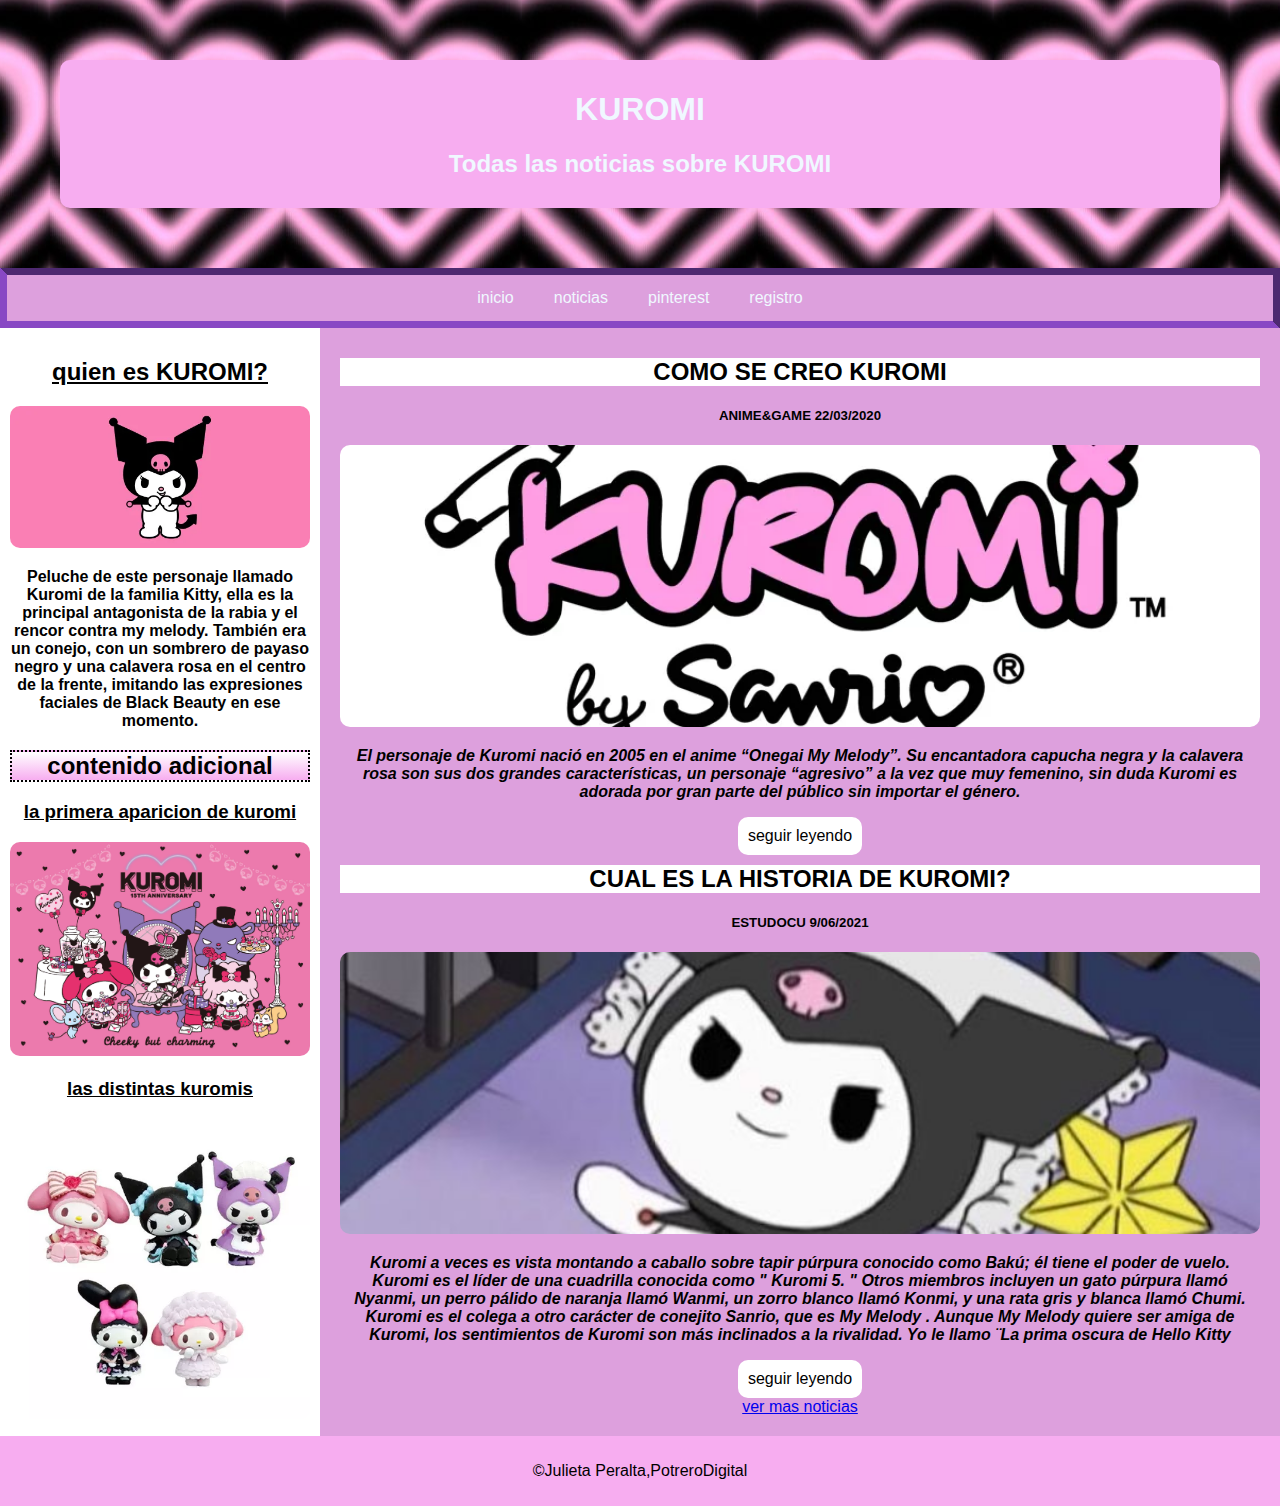
<file: index.html>
<!DOCTYPE html>
<html lang="en">
<head>
    <meta charset="UTF-8">
    <meta name="viewport" content="width=device-width, initial-scale=1.0">
    <title>mi proyecto</title>
    <link rel="stylesheet" href="public/css/style.css">
    <link rel="icon" href="public/img/icono-corazon-rosa-elemento-aislado-sobre-fondo-blanco_541075-1090.avif">
</head>
<body>
<!--header--> 
<header>
    <div>
        <h1>KUROMI</h1>
        <H2>Todas las noticias sobre KUROMI</H2>
    </div>
</header>
 <!-- navbar -->
<nav class="navbar">
<a href="index.html">inicio</a>
<a href="public/views/notocias.html">noticias</a>
<a href="https://ar.pinterest.com/marialuciacueva/kuromi/">pinterest</a>
<a href="public/views/formulario.html" >registro</a>
</nav>
<!-- pricipal-->
<div class="principal">
<aside>
    <h2 class="asidetitle">quien es KUROMI?</h2>
    <a href="" class="image"><img src="public/img/kuromi logo.webp" alt=""> <source></a>
    <p> <strong>Peluche de este personaje llamado Kuromi de la familia Kitty, ella es la principal antagonista de la rabia y el rencor contra my melody. También era un conejo, con un sombrero de payaso negro y una calavera rosa en el centro de la frente, imitando las expresiones faciales de Black Beauty en ese momento.</strong> 
    </p>
    <h2 class="ca">contenido adicional</h2>
    <h3 class="asidetitle"> la primera aparicion de kuromi</h3>
    <a href="" class="image"><img src="public/img/iniciop de kuromi.jpg" alt=""></a>
    <h3 class="asidetitle"> las distintas kuromis</h3>
    <a href="" class="image"><img src="public/img/distintas kuropmis.webp" alt=""></a>
</aside>

<main>
    <article>
        <h2 class="dashed" ><strong>COMO SE CREO KUROMI</strong></h2>
        <h5>ANIME&GAME 22/03/2020</h5>
        <img src="public/img/san rio kurmoi.webp" alt="">
        <p><strong> El personaje de Kuromi nació en 2005 en el anime “Onegai My Melody”. Su encantadora capucha negra y la calavera rosa son sus dos grandes características, un personaje “agresivo” a la vez que muy femenino, sin duda Kuromi es adorada por gran parte del público sin importar el género.</strong></p>
        <a href="https://www.moshimoshi-nippon.jp/es/295247#:~:text=El%20personaje%20de%20Kuromi%20nació,público%20sin%20importar%20el%20género." class="readmore"> seguir leyendo</a>
    </article>
    <article>
        <h2 class="dashed"><strong>cual es la historia de KUROMI?</strong></h2>
        <h5>ESTUDOCU 9/06/2021</h5>
        <img src="public/img/kuromicama.jpg" alt="">
        <p><strong>Kuromi a veces es vista montando a caballo sobre tapir púrpura conocido como Bakú; él tiene el poder de vuelo. Kuromi es el líder de una cuadrilla conocida como " Kuromi 5. " Otros miembros incluyen un gato púrpura llamó Nyanmi, un perro pálido de naranja llamó Wanmi, un zorro blanco llamó Konmi, y una rata gris y blanca llamó Chumi. Kuromi es el colega a otro carácter de conejito Sanrio, que es My Melody . Aunque My Melody quiere ser amiga de Kuromi, los sentimientos de Kuromi son más inclinados a la rivalidad. Yo le llamo ¨La prima oscura de Hello Kitty</strong> </p>
        <a href="https://www.studocu.com/es-mx/document/universidad-hispano-yucatan/ciudadania-activa-sociales/kuromi/32646415" class="readmore"> seguir leyendo</a>
        <a href="https://hellokitty.fandom.com/wiki/Kuromi" class="seemore"> ver mas noticias</a>
    </article>
</main>
 </div>
 <!--footer-->
 <footer>
    <p>&copy;Julieta Peralta,PotreroDigital</p>
 </footer>
</body>
</html>
</file>
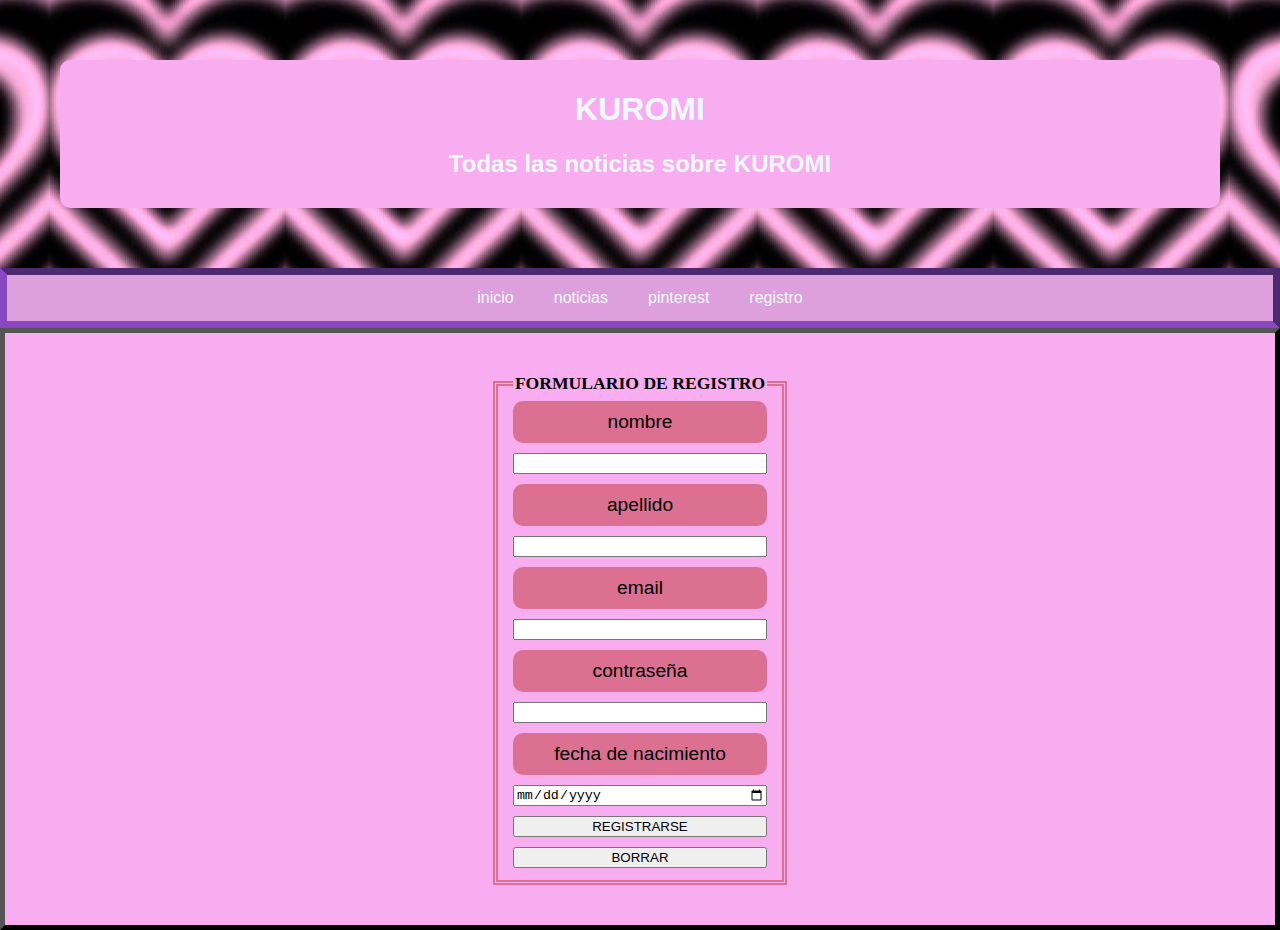
<file: public/views/formulario.html>
<!DOCTYPE html>
<html lang="en">
<head>
    <meta charset="UTF-8">
    <meta name="viewport" content="width=device-width, initial-scale=1.0">
    <link rel="stylesheet" href="../css/style.css">
    <title>mi fromulario</title>
    <LInk rel="icon" href="/public/img/icono-corazon-rosa-elemento-aislado-sobre-fondo-blanco_541075-1090.avif">
</head>
<body>
    <!--header-->
    <header>
        <div>
            <h1>KUROMI</h1>
            <H2>Todas las noticias sobre KUROMI</H2>
        </div>
    </header>
<!-- navbar -->
<nav class="navbar">
    <a href="index.html">inicio</a>
    <a href="public/views/notocias.html">noticias</a>
    <a href="https://ar.pinterest.com/marialuciacueva/kuromi/">pinterest</a>
    <a href="public/views/formulario.html">registro</a>
    </nav>
  
    
    <!--formulario-->
    <form action="">
        <fieldset>
            <legend>formulario de registro</legend>
            <label for="nombre">nombre</label>
            <input type="text" name="name" id="nombre">
            <label for="apellido">apellido</label>
            <input type="text" name="lname" id="apellido">
            <label for="email">email</label>
            <input type="email" name="email" id="email">
            <label for="pass">contraseña</label>
            <input type="password" name="contraseña" id="pass">
            <label for="fecha">fecha de nacimiento</label>
            <input type="date" name="date" id="fecha">
            <input type="submit" value="REGISTRARSE">
            <input type="reset" value="BORRAR">
        </fieldset>
    </form>
</body>
</html>
</file>
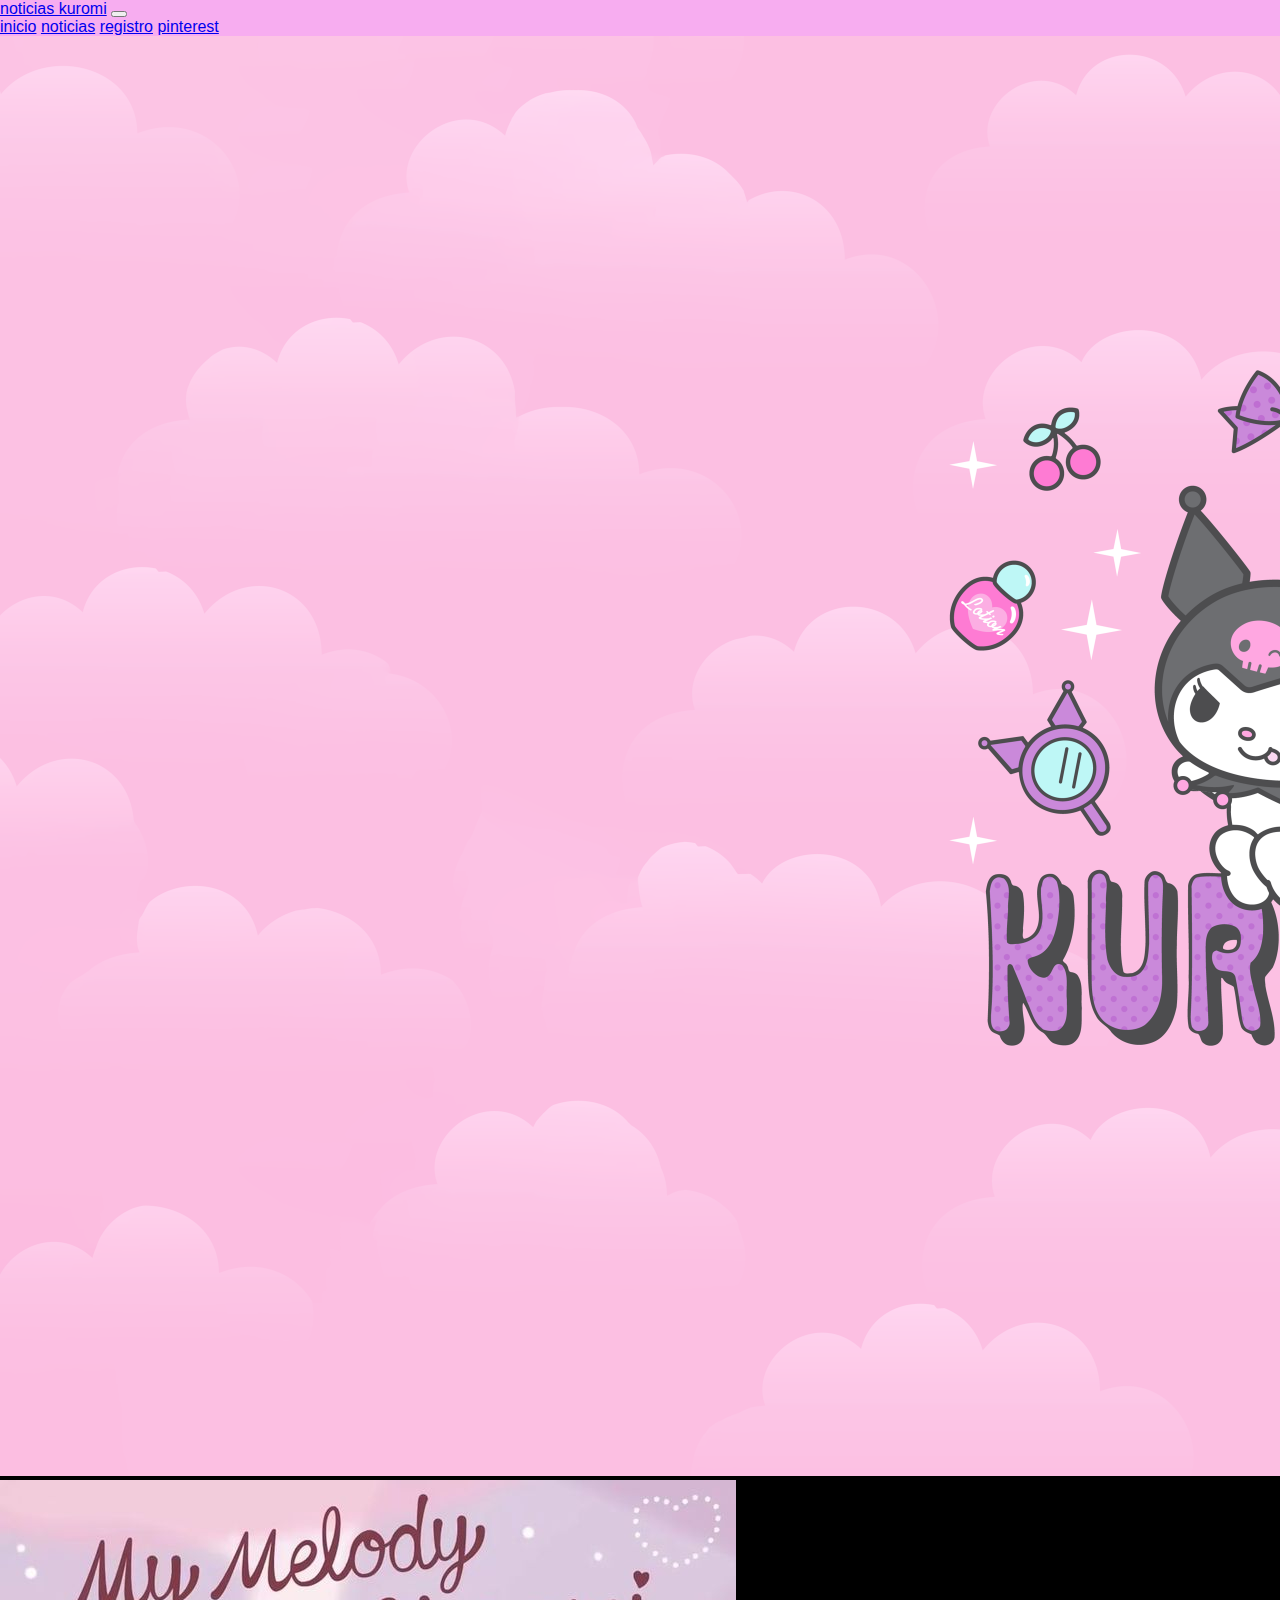
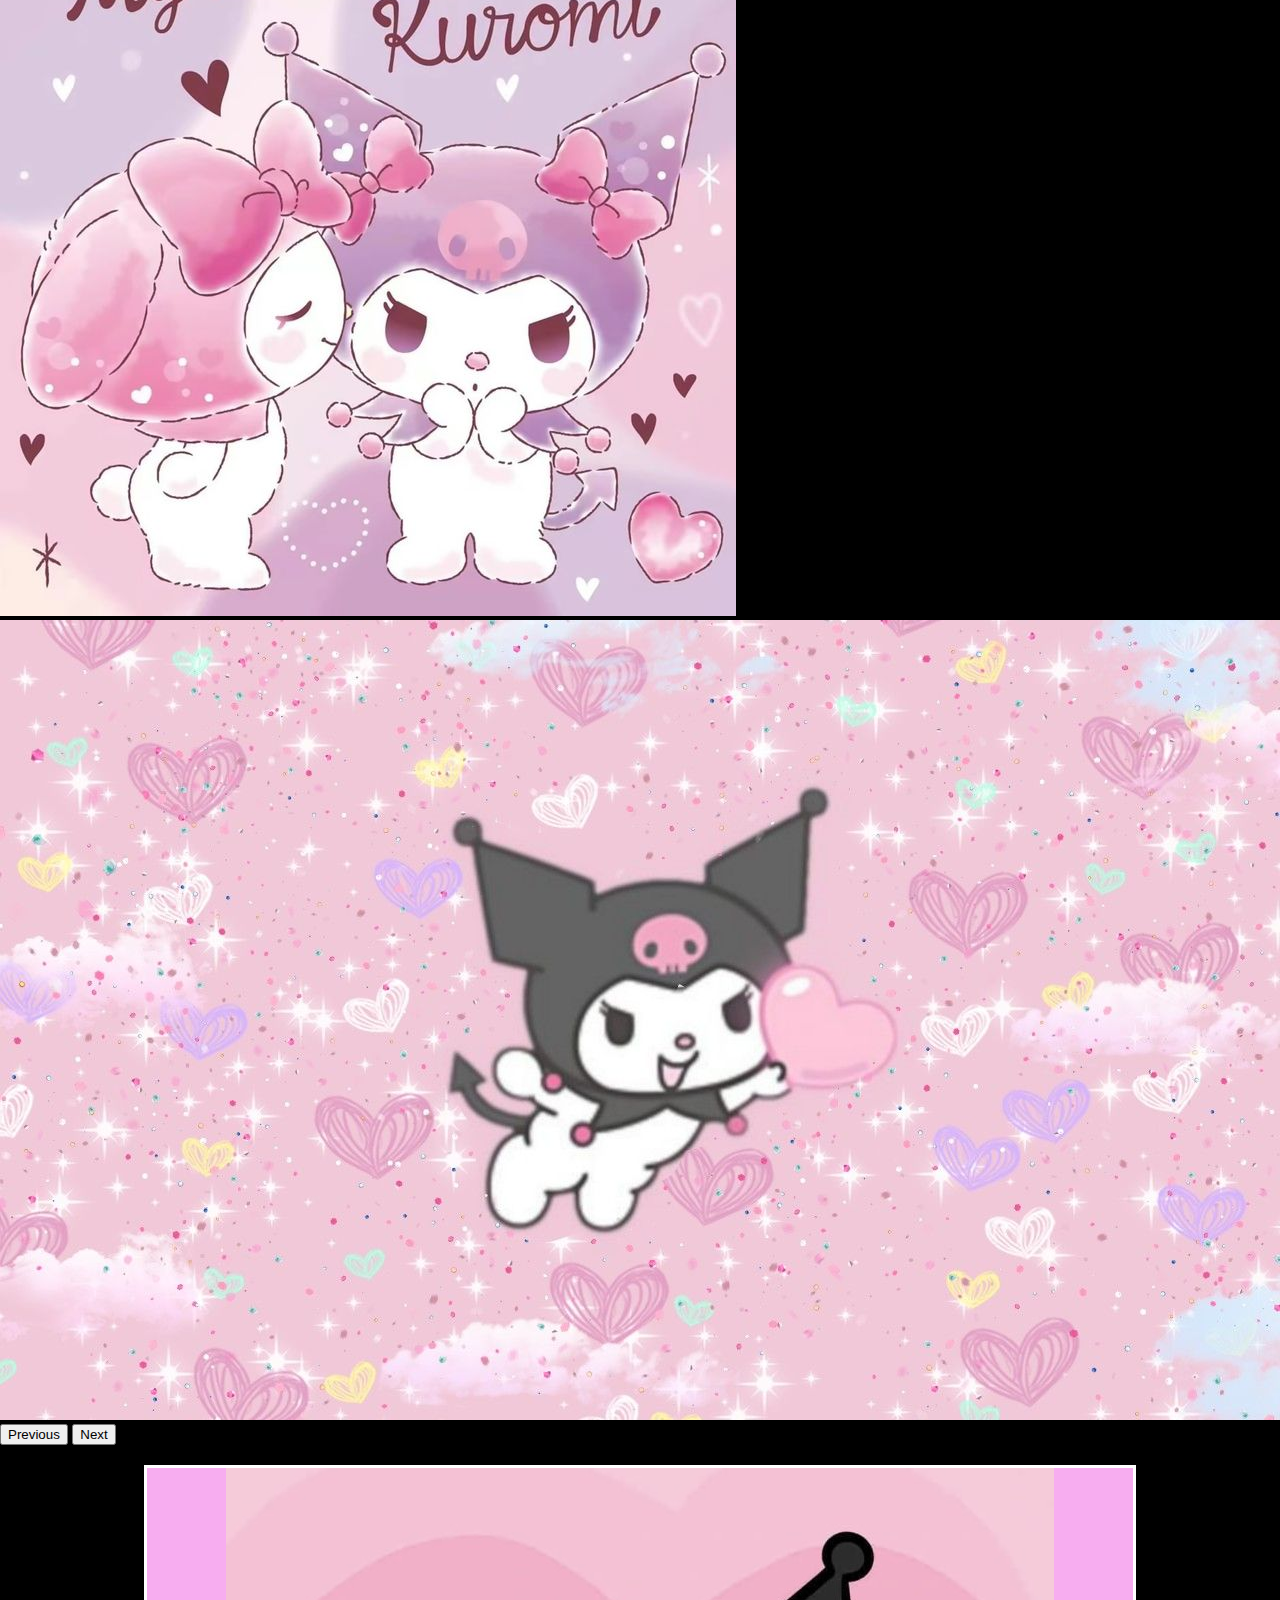
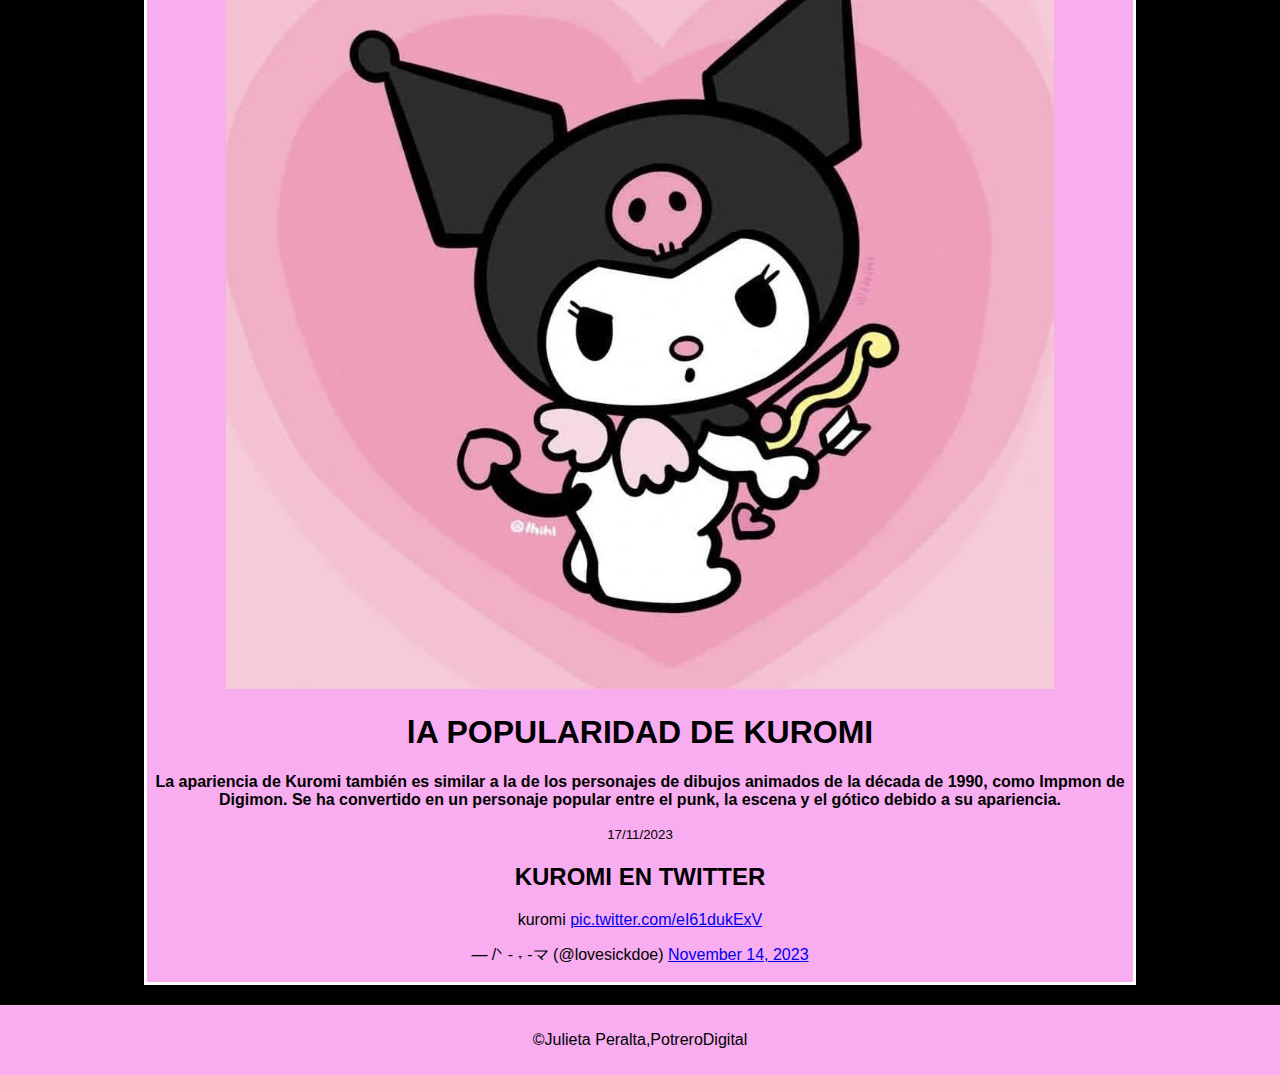
<file: public/views/notocias.html>
<!DOCTYPE html>
<html lang="en">
<head>
    <meta charset="UTF-8">
    <meta name="viewport" content="width=device-width, initial-scale=1.0">
    <link href="https://cdn.jsdelivr.net/npm/bootstrap@5.3.2/dist/css/bootstrap.min.css" rel="stylesheet" integrity="sha384-T3c6CoIi6uLrA9TneNEoa7RxnatzjcDSCmG1MXxSR1GAsXEV/Dwwykc2MPK8M2HN" crossorigin="anonymous">
   <link href="https://cdn.jsdelivr.net/npm/bootstrap@5.3.2/dist/css/bootstrap.min.css" rel="stylesheet" integrity="sha384-T3c6CoIi6uLrA9TneNEoa7RxnatzjcDSCmG1MXxSR1GAsXEV/Dwwykc2MPK8M2HN" crossorigin="anonymous">
   <link rel="stylesheet" href="../css/style2.css">
   <title>noticias</title>
    <LInk rel="icon" href="/public/img/icono-corazon-rosa-elemento-aislado-sobre-fondo-blanco_541075-1090.avif">
</head>
<body>
  <!--navbar bootstrap -->
  <nav class="navbar navbar-expand-lg bg-body-tertiary">
    <div class="container-fluid">
      <a class="navbar-brand" href="#">noticias kuromi</a>
      <button class="navbar-toggler" type="button" data-bs-toggle="collapse" data-bs-target="#navbarNavAltMarkup" aria-controls="navbarNavAltMarkup" aria-expanded="false" aria-label="Toggle navigation">
        <span class="navbar-toggler-icon"></span>
      </button>
      <div class="collapse navbar-collapse" id="navbarNavAltMarkup">
        <div class="navbar-nav">
          <a class="nav-link " href="index.html">inicio</a>
          <a class="nav-link" href="../views/notocias.html">noticias</a>
          <a class="nav-link" href="../views/formulario.html" target="_blank">registro</a>
          <a class="nav-link " href="https://ar.pinterest.com/marialuciacueva/kuromi/" target="_blank" >pinterest</a>
        </div>
      </div>
    </div>
  </nav>
  <!--carrusel-->
  <div class="row"> 
    <div class="col-10 offset-1">
      <div id="carouselExample" class="carousel slide">
        <div class="carousel-inner">
          <div class="carousel-item active">
            <img src="../img/kuromi noticia 1.png" class="d-block w-100" alt="...">
          </div>
          <div class="carousel-item">
            <img src="../img/kuromi noticias 2.jpg" class="d-block w-100" alt="...">
          </div>
          <div class="carousel-item">
            <img src="../img/kuromi noticias 3.jpg" class="d-block w-100" alt="...">
          </div>
        </div>
        <button class="carousel-control-prev" type="button" data-bs-target="#carouselExample" data-bs-slide="prev">
          <span class="carousel-control-prev-icon" aria-hidden="true"></span>
          <span class="visually-hidden">Previous</span>
        </button>
        <button class="carousel-control-next" type="button" data-bs-target="#carouselExample" data-bs-slide="next">
          <span class="carousel-control-next-icon" aria-hidden="true"></span>
          <span class="visually-hidden">Next</span>
        </button>
      </div>

    </div>
    <!--cartas-->
    <main>
      <div class="card mb-3">
        <img src="../img/kuromi noticias.png" class="card-img-top" alt="...">
        <div class="card-body">
          <h1 class="card-title"> <strong> lA POPULARIDAD DE KUROMI</strong></h1>
          <p class="card-text" ><STrong>La apariencia de Kuromi también es similar a la de los personajes de dibujos animados de la década de 1990, como Impmon de Digimon. Se ha convertido en un personaje popular entre el punk, la escena y el gótico debido a su apariencia.</STrong></p>
          <p class="card-text"><small class="text-body-secondary">17/11/2023</small></p>
        </div>
        <h2> <strong>KUROMI EN TWITTER</strong></h2>
        <blockquote class="twitter-tweet tw-align-center "><p lang="lt" dir="ltr">kuromi <a href="https://t.co/eI61dukExV">pic.twitter.com/eI61dukExV</a></p>&mdash; /ᐠ - ˕ -マ (@lovesickdoe) <a href="https://twitter.com/lovesickdoe/status/1724389296134602891?ref_src=twsrc%5Etfw">November 14, 2023</a></blockquote> <script async src="https://platform.twitter.com/widgets.js" charset="utf-8"></script>

      </div>
    </main>
 <!--footer-->
 <footer>
  <p>&copy;Julieta Peralta,PotreroDigital</p>
</footer>
  </div>
  


  <script src="https://cdn.jsdelivr.net/npm/bootstrap@5.3.2/dist/js/bootstrap.bundle.min.js" integrity="sha384-C6RzsynM9kWDrMNeT87bh95OGNyZPhcTNXj1NW7RuBCsyN/o0jlpcV8Qyq46cDfL" crossorigin="anonymous"></script>
</body>
</file>
<file: public/css/style.css>
/* estilos comunes */
*{
    box-sizing: border-box;
}
body{ 
    margin: 0;
    padding: 0;
    font-family: Verdana, Geneva, Tahoma, sans-serif;
    font-size: 16px;

}
img{ 
    border-radius: 10px;
}
/* estitlos header*/

header{
    padding: 60px;
    text-decoration: center;
    text-align: center;
    background-image: url(../img/fondo\ atras\ del\ titulo.jpg);
    background-image: no-repeat ;
   
    
}

header div{ 
    padding: 10px;
    border-radius: 10px;
    background-color: rgb(247, 173, 240);
    color: aliceblue;
    font-size: 1,1rem;

}
@media  {max-width: 800px;}
    header{ 
        background-position: center;
    }

/* estilos navbar */

.navbar {
    display: flex;
    justify-content: center;
    background-color: plum;
    position: sticky;
    top: 1;
    border-style: inset outset;
    border-width: 7px;
    border-color:rgb(136, 72, 196);
    
}
.navbar a {
    color: aliceblue;
    padding: 14px 20px;
    text-decoration: none;
}

.navbar a:hover{
    background-color:black;
    
}

@media (max-width: 800px) {
    .navbar{ 
        flex-direction: column;
        position: unset;
    }

}
.navbar a {
    text-align: center;
}

/* estilo parte principal*/

.principal {
    display: flex;
    flex-wrap: wrap;
}

aside{
    flex-basis: 25%;
    padding:  10px;
    background-color:white;
    text-align:center   
}
main{
    flex-basis: 75%;
   padding: 20px;
    background-color: plum;
   text-align: center;

}
main h2{
    text-transform: uppercase;
    margin-top: 10px;
    background-color:white;
    text-align: center;
}
main p{
    font-style: italic; 
}
main img{
   width: 100%; 
   height: 22vw;
   object-fit: cover;
}
main .readmore{
    background-color:white;
    color:black;
    text-decoration: none;
    padding: 10px;
    border-radius: 10px;
    display: block;
    margin: auto;
    text-align: center;
    width: fit-content;
}

main .readmore:hover{
background-color: plum;
}


@media (max-width: 800px) {
.principal { 
    flex-direction: column;
}
.seemore{
    display: block;
    background-color: black;
    color:white;
    text-decoration:none ;
    text-align: center;
    margin-top: 40px;
    padding: 10px;
    border-radius: 10px;
}
main .seemore:hover{
    background-color:plum;
}



}
.image img {
    width: 100%;
height: auto;
object-fit: cover;
transition: 0.5s all ease-in-out;
}
.ca {
font-family: 'Lucida Sans', 'Lucida Sans Regular', 'Lucida Grande', 'Lucida Sans Unicode', Verdana, sans-serif;
border: 2px dotted;
background-image: linear-gradient(white, rgb(247, 173, 240) )
}
.asidetitle {
    text-decoration: underline;
}

@media (max-width:800px) {
    .image img { 
        width: 60%;
        height: auto;
    }
}

/* ESTILO FORMULARIO*/
form {
    padding:40px;
    background-color: rgb(247, 173, 240);
    border: 5px outset black;
    text-align: center;
}
label {
    background-color: palevioletred;
    color:black;
    padding: 10px;
    border-radius:10px ;
}
fieldset{
    display: grid;
    grid-template-columns: 30xw 20vw;
    gap: 10px;
    margin: auto;
    width: fit-content;
    font-size:1.2rem;
    border: 5px double palevioletred;
}
legend {
    text-transform: uppercase;
    font-size: 1.1rem;
    font-family: 'Times New Roman', Times, serif;
    font-weight: bolder;
}
@media (max-width:600px){
    fieldset{
        display: flex;
        flex-direction: column;
    }
}
/*estilo footer*/
footer{
    padding: 10px;
    text-align: center;
    background-color: rgb(247, 173, 240);
    color: black;
}
</file>
<file: public/css/style2.css>
/*estilos comunes*/
*{
    box-sizing: border-box;
}
body{
    margin: 0;
padding: 0;
font-family: Verdana, Geneva, Tahoma, sans-serif;
font-size: 16px;
background-color:black

}

img{
    background-color:white
}
.navbar{
    background-color: rgb(247, 173, 240) !important;
position: sticky;
top: 0;
z-index: 1;
}

.navbar-nav a:hover {
    background-color: black;
    color: aliceblue;
}

/* estilos carrusel */

#carrouselExample img  {
width: 80%;
height:65vh;
}

#xarouselExample{
    margin-top: 1%;
}
@media (max-width:800px)
{
    #carouselExample img{
        height: 30;
    }
}
/*estilo cartas*/

main {
    padding: 20px;
}
.card{
    width: 80%;
    margin: auto;
    border:white solid 3px;
    background-color:rgb(247, 173, 240);
    text-align: center;
}
.cadr-img-top
{
    max-width: 50%;
    height: 60%;
    margin: 10px auto;
}
/*estilo footer*/
footer{
    padding: 10px;
    text-align: center;
    background-color: rgb(247, 173, 240);
    color: black;
}
</file>
